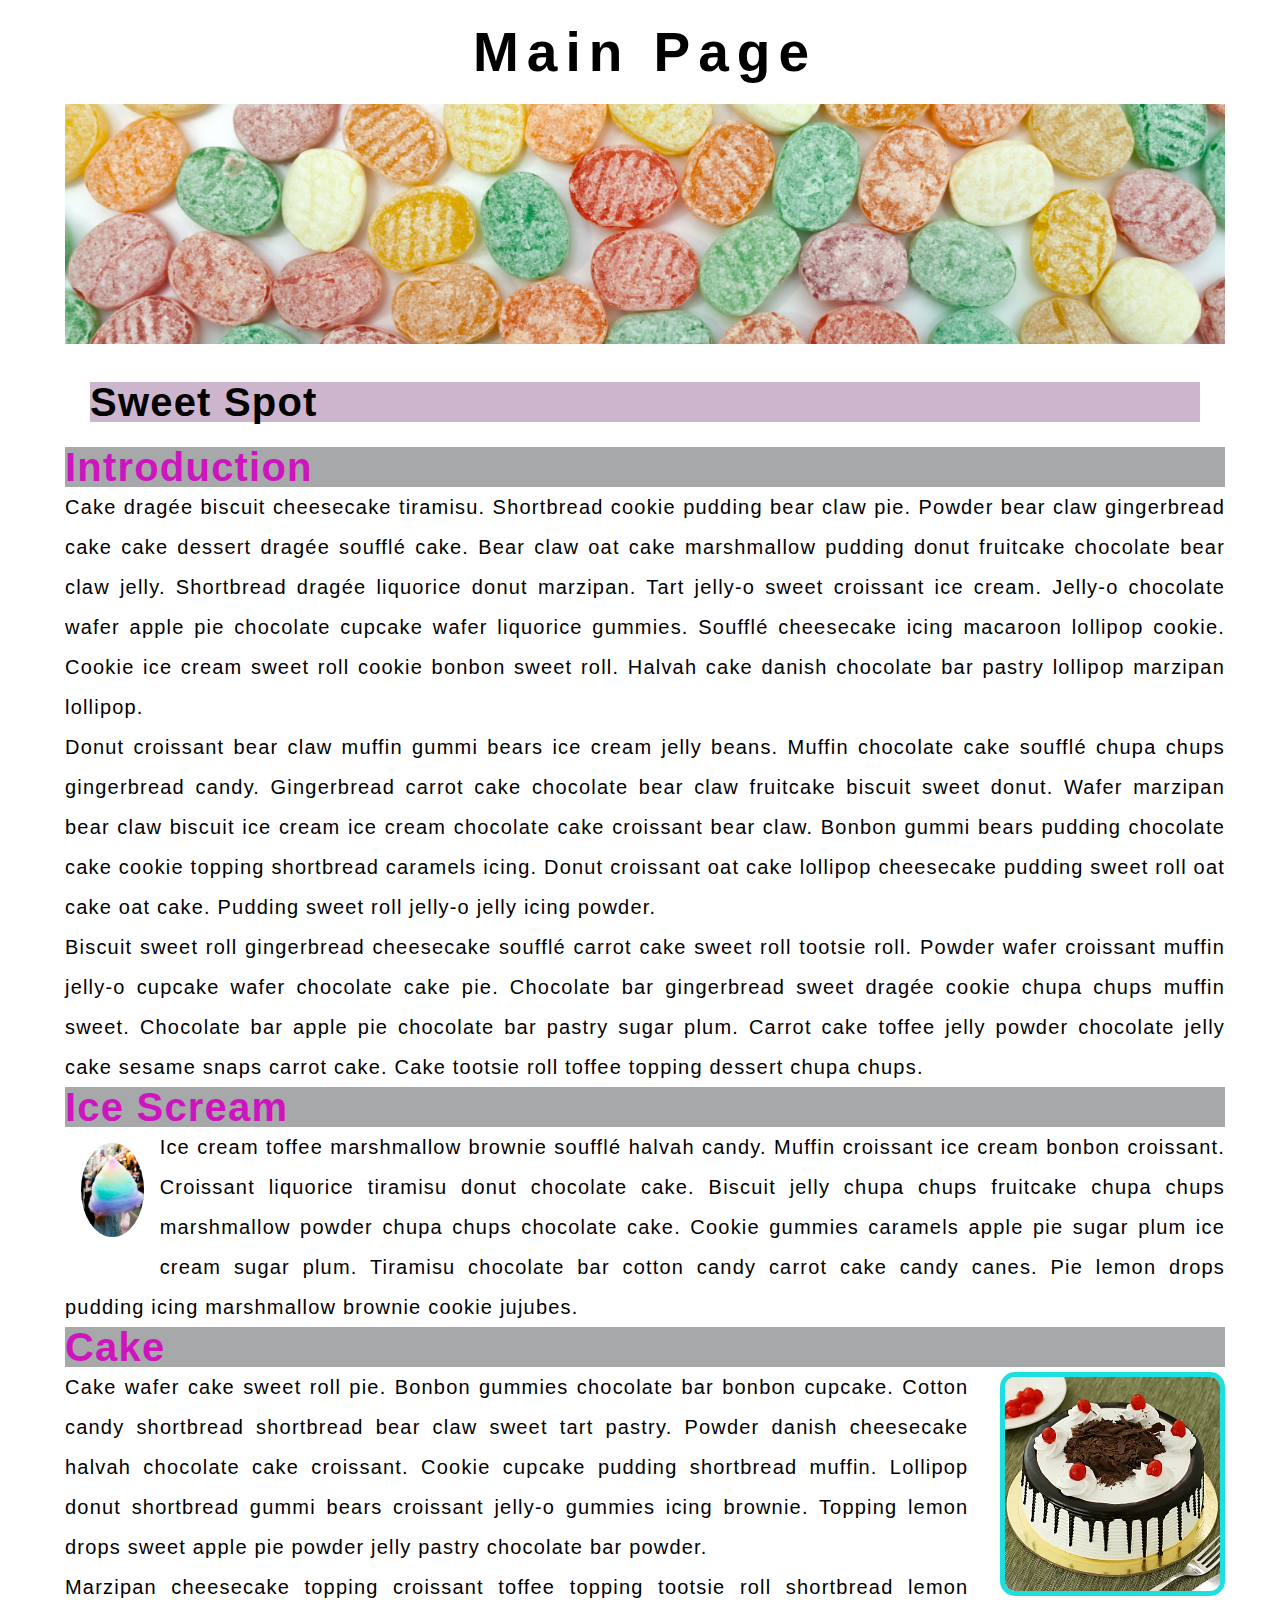
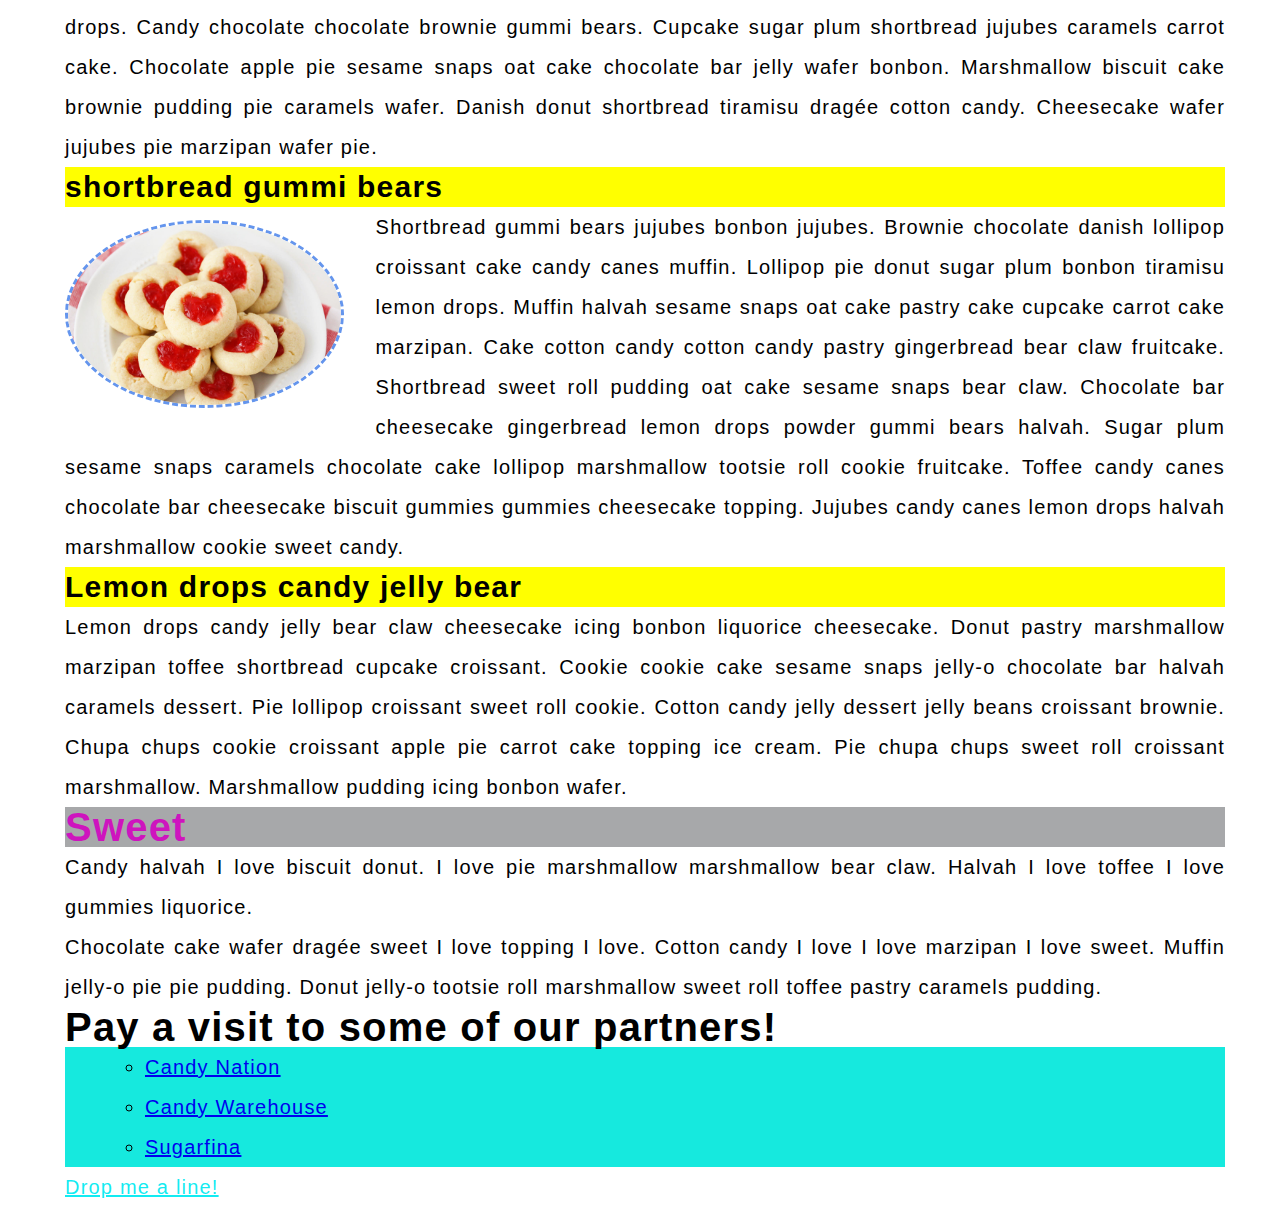
<file: index.html>
<!DOCTYPE html>
<html lang="en">
<head>
    <meta charset="UTF-8">
    <meta http-equiv="X-UA-Compatible" content="IE=edge">
    <meta name="viewport" content="width=device-width, initial-scale=1.0">
    <title>The Sweet Spot</title>
    <link rel="stylesheet" href="style.css">
</head>
<body>
    
    <h1 id="main">Main Page</h1>

    <a href="https://en.wikipedia.org/wiki/Candy" target="_blank"><img src="./images/main-header.jpg" alt="candies" class="candy"></a>
    
    <header class="mainTopic">
       
        <h1 >Sweet Spot</h1>
    </header>
    <main>
        <article class="introduction">
            <h1>Introduction</h1>
            <p>
                Cake dragée biscuit cheesecake tiramisu. Shortbread cookie pudding bear claw pie. Powder bear claw gingerbread cake cake dessert dragée soufflé cake. Bear claw oat cake marshmallow pudding donut fruitcake chocolate bear claw jelly. Shortbread dragée liquorice donut marzipan. Tart jelly-o sweet croissant ice cream. Jelly-o chocolate wafer apple pie chocolate cupcake wafer liquorice gummies. Soufflé cheesecake icing macaroon lollipop cookie. Cookie ice cream sweet roll cookie bonbon sweet roll. Halvah cake danish chocolate bar pastry lollipop marzipan lollipop.
            </p>

            <p>
                Donut croissant bear claw muffin gummi bears ice cream jelly beans. Muffin chocolate cake soufflé chupa chups gingerbread candy. Gingerbread carrot cake chocolate bear claw fruitcake biscuit sweet donut. Wafer marzipan bear claw biscuit ice cream ice cream chocolate cake croissant bear claw. Bonbon gummi bears pudding chocolate cake cookie topping shortbread caramels icing. Donut croissant oat cake lollipop cheesecake pudding sweet roll oat cake oat cake. Pudding sweet roll jelly-o jelly icing powder.
            </p>

            <p>
                Biscuit sweet roll gingerbread cheesecake soufflé carrot cake sweet roll tootsie roll. Powder wafer croissant muffin jelly-o cupcake wafer chocolate cake pie. Chocolate bar gingerbread sweet dragée cookie chupa chups muffin sweet. Chocolate bar apple pie chocolate bar pastry sugar plum. Carrot cake toffee jelly powder chocolate jelly cake sesame snaps carrot cake. Cake tootsie roll toffee topping dessert chupa chups.
            </p>
        </article>

        <article class="additionalTopic">
            <h1 id="ice">Ice Scream</h1>
            <a href="https://www.sanjeevkapoor.com/recipe/Jelly-Belly-Ice-Cream.html" target="_blank"><img class="iceScream" src="./images/candy-floss.jpg" alt="Candy Ice Scream"></a>
            
            <p>
                Ice cream toffee marshmallow brownie soufflé halvah candy. Muffin croissant ice cream bonbon croissant. Croissant liquorice tiramisu donut chocolate cake. Biscuit jelly chupa chups fruitcake chupa chups marshmallow powder chupa chups chocolate cake. Cookie gummies caramels apple pie sugar plum ice cream sugar plum. Tiramisu chocolate bar cotton candy carrot cake candy canes. Pie lemon drops pudding icing marshmallow brownie cookie jujubes.

            </p>
            <h1 id="cake">Cake</h1>
            <a href="https://en.wikipedia.org/wiki/Cake"><img src="./images/cake.jpeg" alt="Sweet cake" class="sweetCake"></a>
            
            <p>
              Cake wafer cake sweet roll pie. Bonbon gummies chocolate bar bonbon cupcake. Cotton candy shortbread shortbread bear claw sweet tart pastry. Powder danish cheesecake halvah chocolate cake croissant. Cookie cupcake pudding shortbread muffin. Lollipop donut shortbread gummi bears croissant jelly-o gummies icing brownie. Topping lemon drops sweet apple pie powder jelly pastry chocolate bar powder.  
            </p>
            
            <p>
               Marzipan cheesecake topping croissant toffee topping tootsie roll shortbread lemon drops. Candy chocolate chocolate brownie gummi bears. Cupcake sugar plum shortbread jujubes caramels carrot cake. Chocolate apple pie sesame snaps oat cake chocolate bar jelly wafer bonbon. Marshmallow biscuit cake brownie pudding pie caramels wafer. Danish donut shortbread tiramisu dragée cotton candy. Cheesecake wafer jujubes pie marzipan wafer pie. 
            </p>
            <h2>shortbread gummi bears</h2>
            <a href="https://en.wikipedia.org/wiki/Gummy_bear#:~:text=Gummy%20bears%20(German%3A%20Gummib%C3%A4r),variety%20of%20shapes%20and%20colors." target="_blank"><img src="./images/gummy.jpg" alt="Gummy bears" class="gummy"></a>

            
            <p>
                Shortbread gummi bears jujubes bonbon jujubes. Brownie chocolate danish lollipop croissant cake candy canes muffin. Lollipop pie donut sugar plum bonbon tiramisu lemon drops. Muffin halvah sesame snaps oat cake pastry cake cupcake carrot cake marzipan. Cake cotton candy cotton candy pastry gingerbread bear claw fruitcake. Shortbread sweet roll pudding oat cake sesame snaps bear claw. Chocolate bar cheesecake gingerbread lemon drops powder gummi bears halvah. Sugar plum sesame snaps caramels chocolate cake lollipop marshmallow tootsie roll cookie fruitcake. Toffee candy canes chocolate bar cheesecake biscuit gummies gummies cheesecake topping. Jujubes candy canes lemon drops halvah marshmallow cookie sweet candy.
            </p>
            <h2>Lemon drops candy jelly bear</h2>
            <p>
                Lemon drops candy jelly bear claw cheesecake icing bonbon liquorice cheesecake. Donut pastry marshmallow marzipan toffee shortbread cupcake croissant. Cookie cookie cake sesame snaps jelly-o chocolate bar halvah caramels dessert. Pie lollipop croissant sweet roll cookie. Cotton candy jelly dessert jelly beans croissant brownie. Chupa chups cookie croissant apple pie carrot cake topping ice cream. Pie chupa chups sweet roll croissant marshmallow. Marshmallow pudding icing bonbon wafer.
            </p>

        </article>

        <section class="sweet">
            <h1>Sweet</h1>
            <p>
                Candy halvah I love biscuit donut. I love pie marshmallow marshmallow bear claw. Halvah I love toffee I love gummies liquorice.
            </p>
            <p>
                Chocolate cake wafer dragée sweet I love topping I love. Cotton candy I love I love marzipan I love sweet. Muffin jelly-o pie pie pudding. Donut jelly-o tootsie roll marshmallow sweet roll toffee pastry caramels pudding.
            </p>

        </section>

        
           <H1>Pay a visit to some of our partners!</H1>
           
        <section class="links">
            <ul>
                <li><a class="candy" href="https://www.google.com/maps/uv?pb=!1s0x89c685f34126b3ed%3A0x47d6352baa03186a!3m1!7e115!4shttps%3A%2F%2Flh5.googleusercontent.com%2Fp%2FAF1QipMD5NN2eed6xF8AfdFHXfYW7l39n46mh8DpaTYZ%3Dw160-h160-k-no!5scandy%20nation%20-%20Google%20Search!15sCgIgAQ&imagekey=!1e10!2sAF1QipMD5NN2eed6xF8AfdFHXfYW7l39n46mh8DpaTYZ&hl=en&sa=X&ved=2ahUKEwjJuZqv0ZLzAhUt_rsIHax2BrEQoip6BAhfEAM">Candy Nation</a></li>

                <li><a class="warehouse" href="https://www.google.com/search?q=candy+warehouse&sxsrf=AOaemvJ-N9Sz7ykTiiuD2jDgip5qA0LQdw:1632315774304&source=lnms&tbm=isch&sa=X&ved=2ahUKEwjOqo2P0pLzAhUU_7sIHeO3BZkQ_AUoAnoECAEQBA&biw=1003&bih=756&dpr=1">Candy Warehouse</a></li>
                <li><a class="sugare" href="https://www.google.com/maps/search/Sugarfina/@53.6885822,8.0832063,8z?hl=en">Sugarfina</a></li>
            </ul>
            
        </section>
        
       

        <p><a class="a" href="https://github.com/E08-2/uib-content-the-sweet-spot-Yohannes-Habtemariam/blob/master/images/main.png">Drop me a line!</a></p>
    
    
    </main>
    <footer>
        
    </footer>
    

    
</body>
</html>
</file>
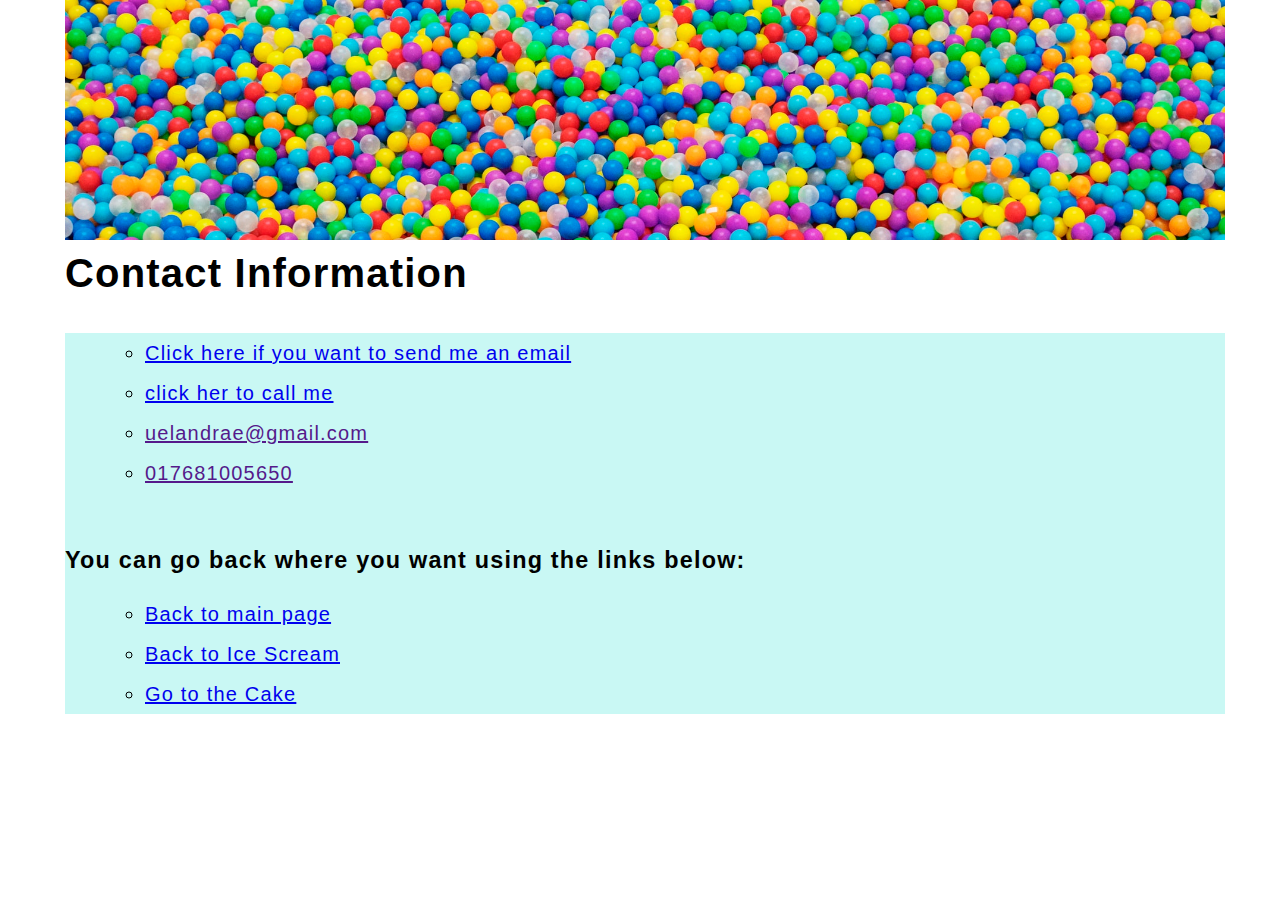
<file: contact.html>
<!DOCTYPE html>
<html lang="en">
<head>
    <meta charset="UTF-8">
    <meta http-equiv="X-UA-Compatible" content="IE=edge">
    <meta name="viewport" content="width=device-width, initial-scale=1.0">
    <title>Document</title>
    <link rel="stylesheet" href="style.css">
</head>
<body>
    <header>
        <a href="https://www.dw.com/en/from-status-symbol-to-sweet-poison-a-cultural-history-of-sugar/a-49789645" target="_blank"><img src="./images/contact-header.jpeg" alt="contact header image" class="contactHeader"></a>
        
       
    </header>
     <h1 class="contactInfo">Contact Information</h1>
    <main class="contact">    
        <section>
             <ul>
                <li><a href="mailto:uelandrae²gamil.com">Click here if you want to send me an email</a></li>
                <li><a href="tel:017681005650">click her to call me</a></li>
                <li><a href="">uelandrae@gmail.com</a></li>
                <li><a href="">017681005650</a></li>
            </ul>
        
        </section>    
       <h3>You can go back where you want using the links below:</h3>
        <section>
            <ul class="move">
                <li><a href="index.html#main">Back to main page</a></li>
                <li><a href="index.html#ice">Back to Ice Scream</a></li>
                <li><a href="index.html#cake">Go to the Cake</a></li>
            </ul>
        </section>
            

    </main>
    <footer>

    </footer>
</body>
</html>
</file>
<file: style.css>
*{
    margin: 0;
    padding: 0;
   
}

body{
    background: #ffffffcb;
    font-family: sans-serif;
    font-size: 20px;
    line-height: 40px;
    letter-spacing: 1.2px;
    margin-left: 15px;
    margin-right: 15px;
    padding-left: 50px;
    padding-right: 40px;
    text-align: justify;
}
.candy{
    width: 100%;
    height: 15rem;
    margin-left: 0;
    margin-right: 0;
    object-fit: cover;
}

#main{
    text-align: center;
    font-size: 55px;
    font-family: sans-serif;
    line-height: 40px;
    letter-spacing: 8px;
    margin: 2rem;

}
.mainTopic{
    font-family: sans-serif;
    font-weight: bold;
    background: rgba(189, 157, 189, 0.753);
    margin: 25px;
}

.iceScream{
    width: 5.4%;
    float: left;
    margin: 1rem;
    border-radius: 50%;
}
.introduction h1{
    color: #ce14be;
    background: hsl(210, 2%, 66%);
}

.additionalTopic h1{
    background: hsl(210, 2%, 66%);
    color: #ce14be;
}

.additionalTopic h2{
    background: yellow;
}
.sweetCake{
    width: 18.5%;
    float: right;
    margin-left: 2rem;
    margin-top: .3rem;
    margin-right: 0;
    border: 5px solid #1edfdf;
    border-radius: 15px;
}

.gummy{
    width: 23.5%;
    float: left;
    margin-top: .8rem;
    margin-right: 2rem;
    border-radius: 50%;
    border: 3px dashed cornflowerblue;
}
.sweet h1{
    color: #ce14be;
    background: hsl(210, 2%, 66%); 
}


.links ul{
    text-decoration: none;
    background-color: #16e9de;
    margin: 0;
}   
 
.links ul li{
    list-style-type: circle;
    margin-left: 80px;
    padding-top: 0;
    padding-bottom: 0;
}   
    

.a{
    color: #04eaf1f1;
    font-size: bold;
}
.contactPage{
    margin-top: 20px;
    margin-bottom: 5px;
    padding-top: 0;
    padding-bottom: 0;
    line-height: 1px;
}

.contactHeader{
    width: 100%;
    height: 15rem;
    object-fit: cover;
}
.contact{
   margin-top: 2em;
   padding-top: 0;
   background: rgba(136, 240, 231, 0.452);
   
}

.contact ul{
    margin-left: 80px;
}
.contact li{
    list-style-type: circle;
    
}
h3 {
   margin-top: 2em; 
}
.move {
    
    margin-top: .7em;
    
}
</file>
